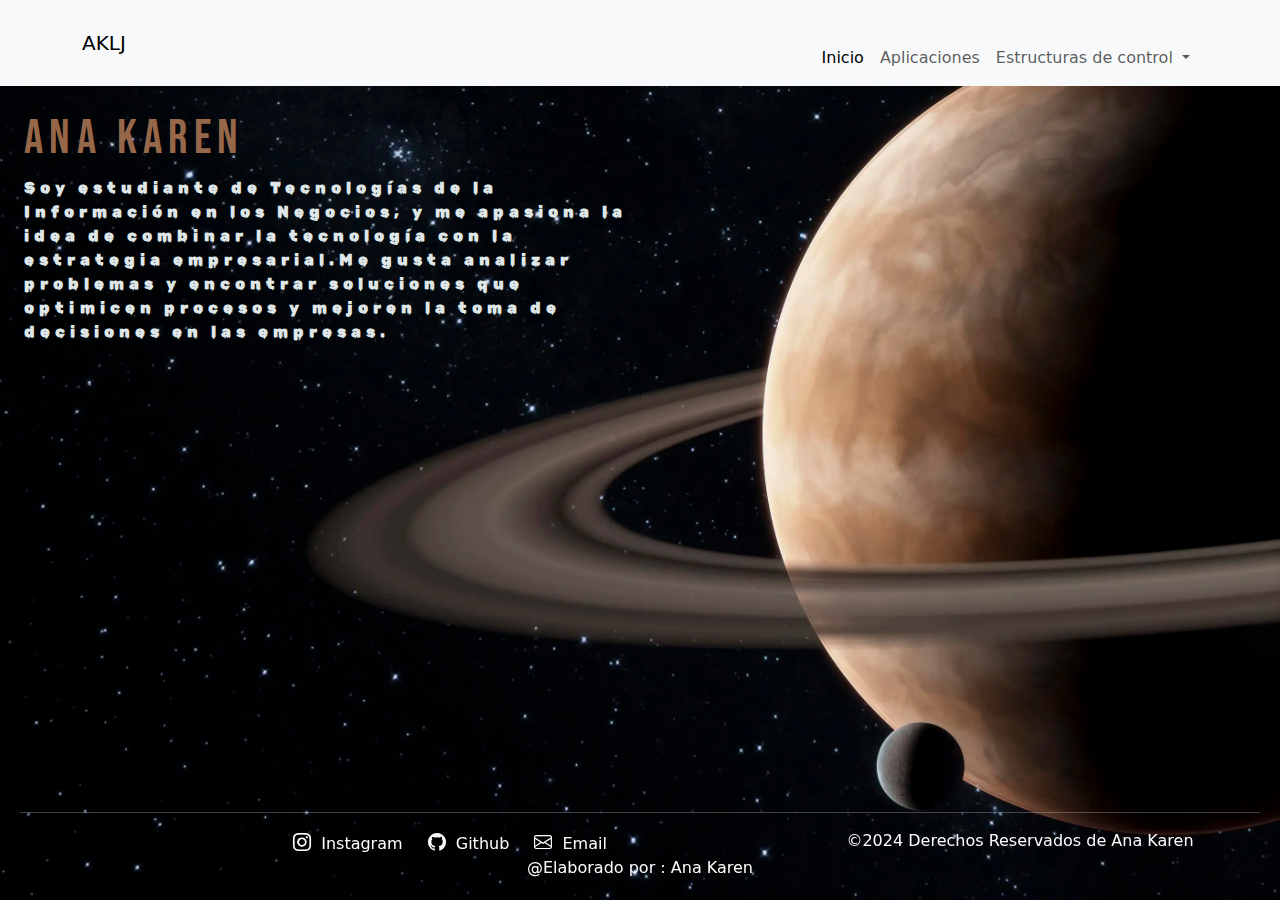
<file: index.html>
<!doctype html>
<html lang="es">
  <head>
    <meta charset="utf-8">
    <meta name="viewport" content="width=device-width, initial-scale=1">
    <title>Ana Karen</title>
    <link href="https://cdn.jsdelivr.net/npm/bootstrap@5.3.3/dist/css/bootstrap.min.css" rel="stylesheet" integrity="sha384-QWTKZyjpPEjISv5WaRU9OFeRpok6YctnYmDr5pNlyT2bRjXh0JMhjY6hW+ALEwIH" crossorigin="anonymous">
    <link rel="stylesheet" href="https://cdn.jsdelivr.net/npm/bootstrap-icons@1.11.3/font/bootstrap-icons.min.css">
    <link rel="stylesheet" href="./CSS/styles.css">
    <link rel="preconnect" href="https://fonts.googleapis.com">
<link rel="preconnect" href="https://fonts.gstatic.com" crossorigin>
<link href="https://fonts.googleapis.com/css2?family=Bebas+Neue&display=swap" rel="stylesheet">

<link rel="preconnect" href="https://fonts.googleapis.com">
<link rel="preconnect" href="https://fonts.gstatic.com" crossorigin>
<link href="https://fonts.googleapis.com/css2?family=Bebas+Neue&family=Rubik+Wet+Paint&display=swap" rel="stylesheet">
  </head>
  <body>
    <header>
      <nav class="navbar navbar-expand-lg bg-body-tertiary">
        <div class="container">
          <a class="navbar-brand" href="./index.html">AKLJ<div class="">
          <index class="html"></index></a>
          <button class="navbar-toggler" type="button" data-bs-toggle="collapse" data-bs-target="#navbarSupportedContent" aria-controls="navbarSupportedContent" aria-expanded="false" aria-label="Toggle navigation">
            <span class="navbar-toggler-icon"></span>
          </button>
          <div class="collapse navbar-collapse" id="navbarSupportedContent">
            <ul class="navbar-nav mx-auto mb-2 mb-lg-0">
              <li class="nav-item">
                <a class="nav-link active" aria-current="page" href="./index.html">Inicio</a>
              </li>
              <li class="nav-item">
                <a class="nav-link" href="#">Aplicaciones</a>
              </li>
              <li class="nav-item dropdown">
                <a class="nav-link dropdown-toggle" href="#" role="button" data-bs-toggle="dropdown" aria-expanded="false">
                  Estructuras de control
                </a>
                <ul class="dropdown-menu">
                  <li><a class="dropdown-item" href="./page/lineal.html">Lineal</a></li>
                  <li><a class="dropdown-item" href="./page/if.html">If</a></li>
                  <li><hr class="dropdown-divider"></li>
                  <li><a class="dropdown-item" href="#">Something else here</a></li>
                </ul>
              </li>
            </ul>
          </div>
        </div>
      </nav>
    </header>
    <main>
        <section>
          <div class="row">
            <div class="col-lg-6 col-md-6 col-sm-12">
              <h2>Ana Karen</h2>
              <p class="texto">Soy estudiante de Tecnologías de la Información en los Negocios, y me apasiona la idea de combinar la tecnología con la estrategia empresarial.Me gusta analizar problemas y encontrar soluciones que optimicen procesos y mejoren la toma de decisiones en las empresas.</p>
            </div>
            <div class="col-lg-6 col-md-6 col-sm-12"></div>
          </div>
        </section>
        <section>
          <div class="row">
            <div class="col"></div>
            <div class="col"></div>
          </div>
        </section>
    </main>
    <footer class="footer fixed-bottom">
      <hr>
      <div class="container">
        <div class="row">
          <div class="col-md-8">
            <div class="class footer-links">
              <a href="https://www.instagram.com/ana_karen_1234wntp?igsh=MXhodmhoOGl4N2NmaQ==" target="_blank">
                <i class="bi bi-instagram"></i>
                Instagram
              </a>
              <a href="#" target="_blank">
                <i class="bi bi-github"></i>
                Github
              </a>
              <a href="#" target="_blank">
                <i class="bi bi-envelope"></i>
                Email
              </a>
            </div>
          </div>
          <div class="col-md-4 text-center">
            <div class="footer-copyrihgt">
              &copy;2024 Derechos Reservados de Ana Karen
            </div>
          </div>
        </div>
      </div>
        @Elaborado por : Ana Karen
    </footer>
    <script src="https://cdn.jsdelivr.net/npm/bootstrap@5.3.3/dist/js/bootstrap.bundle.min.js" integrity="sha384-YvpcrYf0tY3lHB60NNkmXc5s9fDVZLESaAA55NDzOxhy9GkcIdslK1eN7N6jIeHz" crossorigin="anonymous"></script>
  </body>
</html>
</file>
<file: CSS/styles.css>
.bebas-neue-regular {
    font-family: "Bebas Neue", sans-serif;
    font-weight: 400;
    font-style: normal;
}
.rubik-wet-paint-regular {
    font-family: "Rubik Wet Paint", system-ui;
    font-weight: 400;
    font-style: normal;
}  
html,body{
    height: 100%;
    margin: 0;
}

body{
    background: url(../Assets/img/galaxy-night-panoramic.webp);
    background-size: cover;
    background-repeat: no-repeat;
    background-position: center;
    color: azure;
}

section{
    padding: 1.5rem;
}

h2{
    font-size: 3rem;
    color: #976749;
    letter-spacing: 0.4rem;
    font-family:"Bebas Neue", sans-serif;
    text-shadow:
            0.0 5px #976749
            0.0 10px #976749
            0.0 15px #976749
}
.texto{
    font-family: "Rubik Wet Paint", system-ui;
    font-size: 1rem;
    letter-spacing: 5px;
    color: #dee6e7;
}

.footer{
    color: #fffbfd;
    padding: 20px;
    text-align: center;
}

.footer-links a{
    margin: 0 10px;
    color: #fffbfd;
    text-decoration: none;
    transition: color 0.2s ease;
}

.footer-links a:hover{
    color: #976749;
}

.footer-copyright {
    font-size: 14px;
    color: #976749;
}

.bi{
    font-size: 18px;
    margin-right: 5px;
}
</file>
